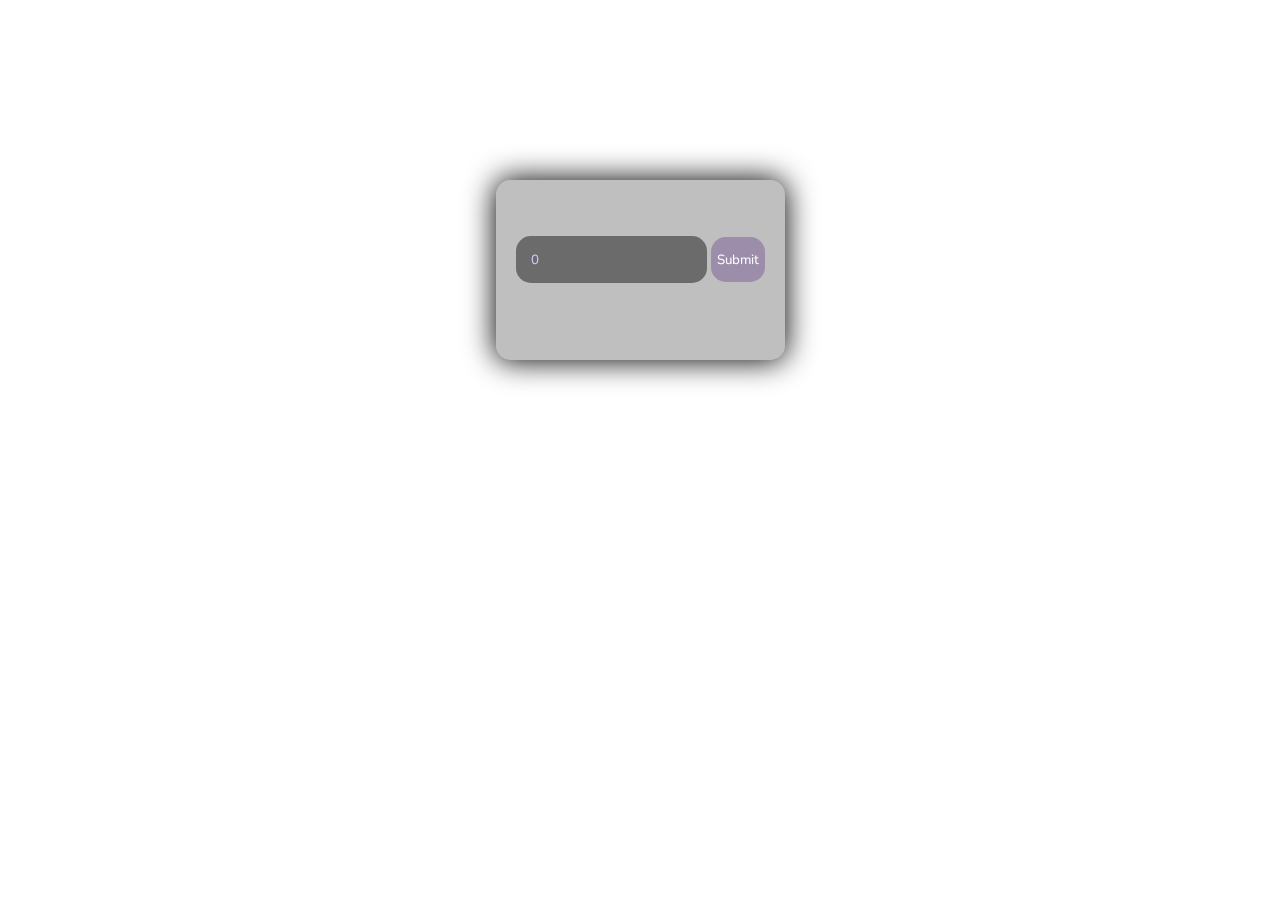
<file: palindrome/index.html>
<!DOCTYPE html>
<html lang="en" dir="ltr">
  <head>

    <meta charset="utf-8">
    <link rel="stylesheet" href="style.css">
    <script src="script.js" defer charset="utf-8"></script>
    <link rel="preconnect" href="https://fonts.googleapis.com">
<link rel="preconnect" href="https://fonts.gstatic.com" crossorigin>
<link href="https://fonts.googleapis.com/css2?family=Noto+Sans+Mono:wght@600&family=Nunito:wght@660&display=swap" rel="stylesheet">

    <title>pallindrome number checker</title>
  </head>
  <body>
    <div id = "cont">
      <div id = "conta">
        <input type="number" name="hm" value="0" id = "inp">
        <button id = "btn" type="button" onclick="btn()" name="button">Submit</button>
      </div>
    </div>
  </body>
</html>
</file>
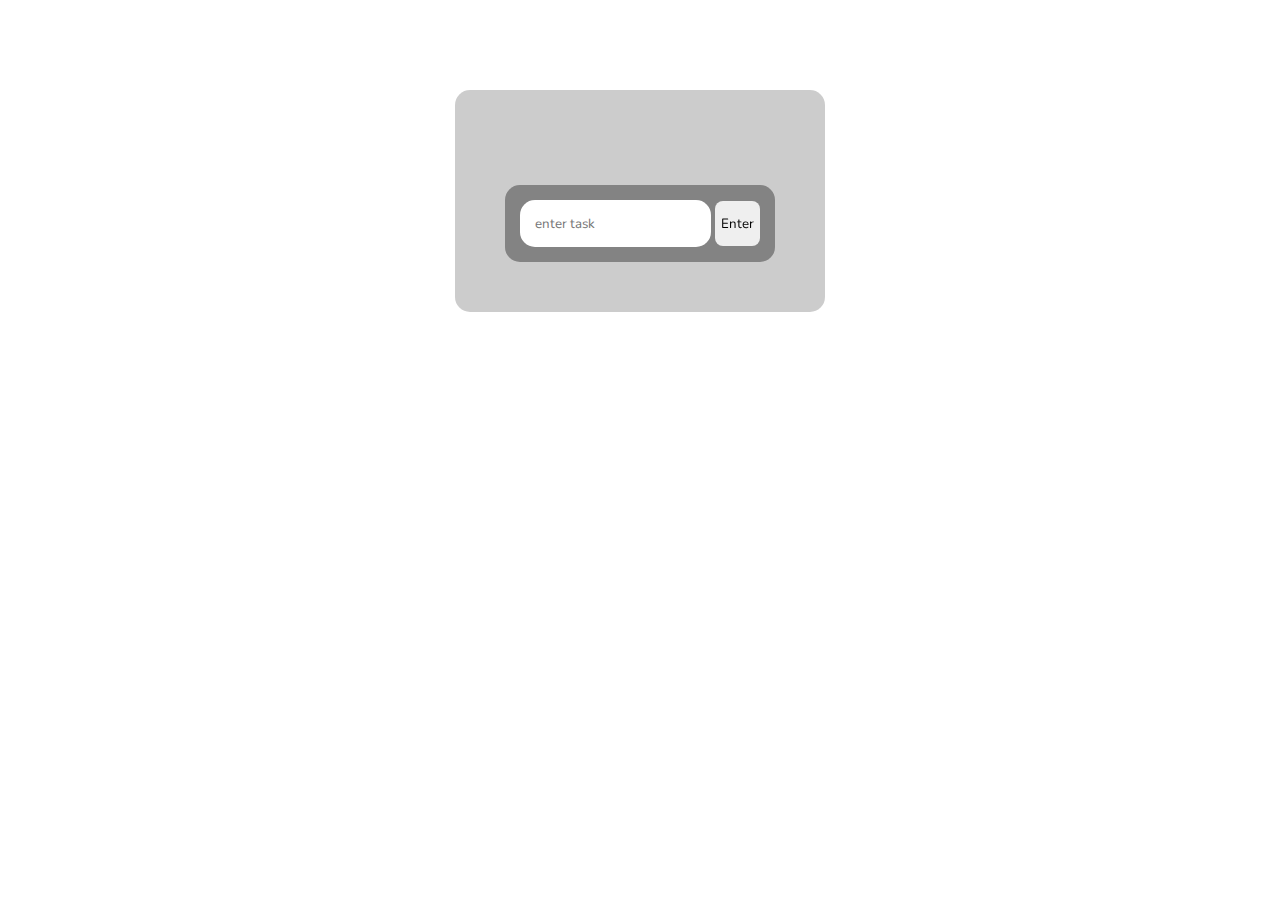
<file: todo/index.html>
<!DOCTYPE html>
<html lang="en" dir="ltr">
  <head>
    <meta charset="utf-8">
    <title>to do creator</title>
    <link rel="stylesheet" href="style.css">
    <script src="script.js" defer charset="utf-8"></script>
    <link rel="preconnect" href="https://fonts.googleapis.com">
    <link rel="preconnect" href="https://fonts.gstatic.com" crossorigin>
    <link href="https://fonts.googleapis.com/css2?family=Noto+Sans+Mono:wght@600&family=Nunito:wght@660&display=swap" rel="stylesheet">
  </head>
  <body>
    <div id = "container">
      <div id = "cont">
        <div id = "table">

        </div>
        <div id="appender">
          <input id="inp" type="text" name="hmm" value = "" placeholder="enter task">
          <button onclick="sub()" id="btn" type="button" name="button">Enter</button>
        </div>
      </div>
    </div>
  </body>
</html>
</file>
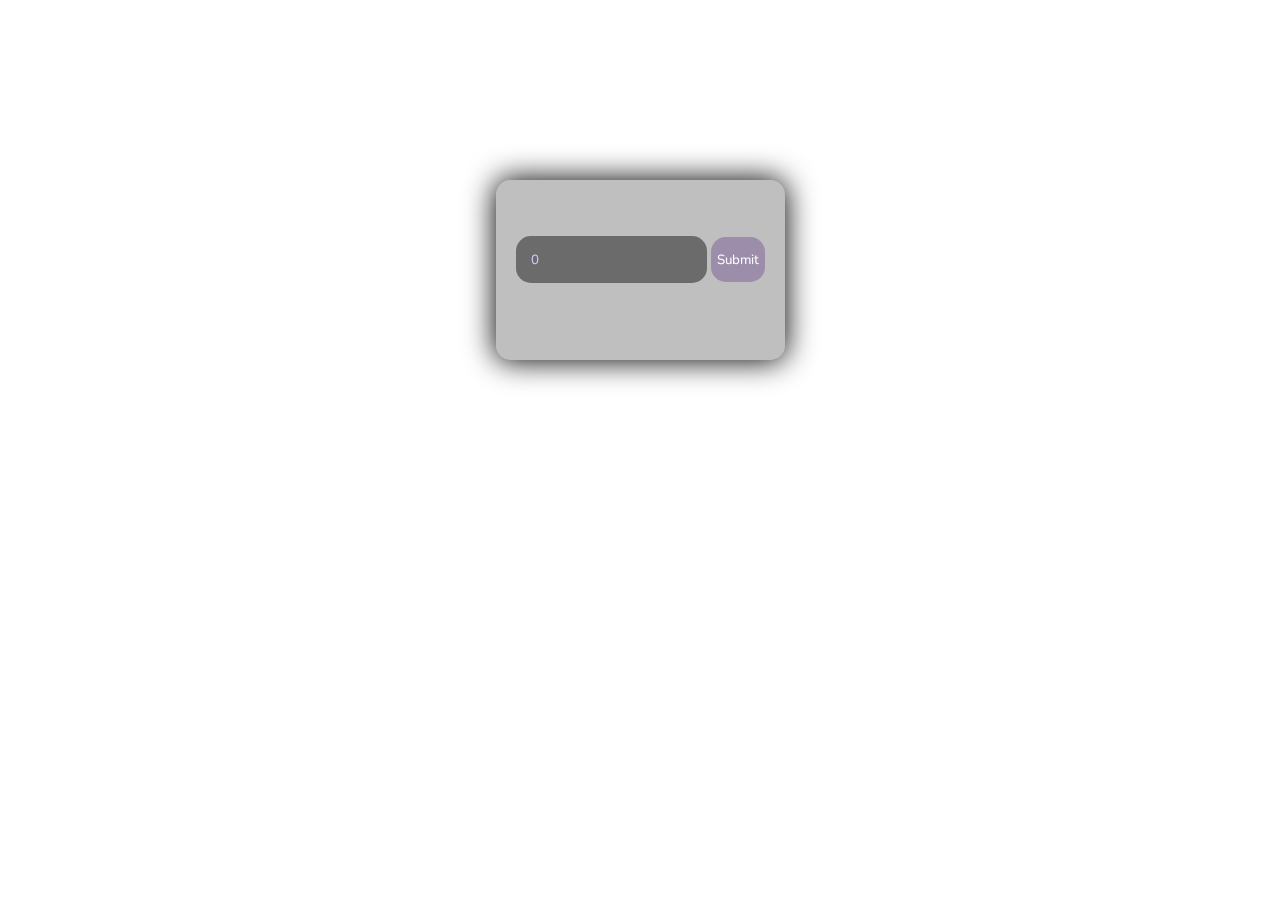
<file: palindrome/pallindrome.html>
<!DOCTYPE html>
<html lang="en" dir="ltr">
  <head>

    <meta charset="utf-8">
    <link rel="preconnect" href="https://fonts.googleapis.com">
<link rel="preconnect" href="https://fonts.gstatic.com" crossorigin>
<link href="https://fonts.googleapis.com/css2?family=Noto+Sans+Mono:wght@600&family=Nunito:wght@660&display=swap" rel="stylesheet">
<style>
  #cont{
    display: flex;
    justify-content: center;
    margin-top: 20vh;
    height: 20vh;
  }

  body{
    font-family: 'Noto Sans Mono', monospace;
    font-family: 'Nunito', sans-serif;

  }

  #conta{
    background-color: rgba(0, 0, 0, 0.25);
    backdrop-filter: blur(3px);
    box-shadow: 0px 0px 30px 1px rgba(0 0 0 /99%);
    border: none;
    padding: 20px;
    border-radius: 15px;

  }

  #inp{
    font-family: 'Noto Sans Mono', monospace;
    font-family: 'Nunito', sans-serif;

    margin-top: 4vh;
    height: 5vh;
    border: none;
    border-radius: 15px;
    padding-inline-start: 15px;
    color: rgb(204, 207, 255);
    background-color: rgba(3, 19, 255,0.9);
    background-color: rgba(0, 0, 0, 0.25);
    backdrop-filter: blur(3px);

  }
  #inp:hover{
  background-color: rgba(0, 0, 0, 0.65);
  }

  #btn{
    font-family: 'Noto Sans Mono', monospace;
    font-family: 'Nunito', sans-serif;

    height: 5vh;
    border: none;
    border-radius: 15px;
    color: white;
    background-color: #9d45f5;
    background-color: rgba(195, 135, 255, 0.25);
    backdrop-filter: blur(3px);

  }

  #btn:hover{
    background-color: rgba(158, 63, 252, 0.55);
    transition: 1s;
  }

  </style>
    <title>pallindrome number checker</title>
  </head>
  <body>
    <div id = "cont">
      <div id = "conta">
        <input type="number" name="hm" value="0" id = "inp">
        <button id = "btn" type="button" onclick="btn()" name="button">Submit</button>
      </div>
    </div>
    <script defer>
      body = document.querySelector("body");
      url = 'https://source.unsplash.com/'+String(window.innerWidth)+"x"+String(window.innerHeight)+'/?math'
      body.style.backgroundImage = "url("+url+")"

      function check(n){
        n = String(n);
        newS = "";
        k = n.length;
        for (i = k-1; i>=0; i--){
          newS += n[i];
        }
        if (n == newS){
          return true;
        }
        else {
          return false;
        }
      }

      function btn(){
        z = document.getElementById("inp");
        //alert(z.value)
        if (z.value != ""){
          res = check(z.value);
          alert(res);
        }
      }

    </script>
  </body>
</html>
</file>
<file: palindrome/style.css>
#cont{
  display: flex;
  justify-content: center;
  margin-top: 20vh;
  height: 20vh;
}

body{
  font-family: 'Noto Sans Mono', monospace;
  font-family: 'Nunito', sans-serif;

}

#conta{
  background-color: rgba(0, 0, 0, 0.25);
  backdrop-filter: blur(3px);
  box-shadow: 0px 0px 30px 1px rgba(0 0 0 /99%);
  border: none;
  padding: 20px;
  border-radius: 15px;

}

#inp{
  font-family: 'Noto Sans Mono', monospace;
  font-family: 'Nunito', sans-serif;

  margin-top: 4vh;
  height: 5vh;
  border: none;
  border-radius: 15px;
  padding-inline-start: 15px;
  color: rgb(204, 207, 255);
  background-color: rgba(3, 19, 255,0.9);
  background-color: rgba(0, 0, 0, 0.25);
  backdrop-filter: blur(3px);

}
#inp:hover{
background-color: rgba(0, 0, 0, 0.65);
}

#btn{
  font-family: 'Noto Sans Mono', monospace;
  font-family: 'Nunito', sans-serif;

  height: 5vh;
  border: none;
  border-radius: 15px;
  color: white;
  background-color: #9d45f5;
  background-color: rgba(195, 135, 255, 0.25);
  backdrop-filter: blur(3px);

}

#btn:hover{
  background-color: rgba(158, 63, 252, 0.55);
  transition: 1s;
}
</file>
<file: todo/style.css>
#container {
   display: flex;
   justify-content: center;
   margin-top: 10vh;
}

#cont {
  background-color: black;
  padding: 50px;
  background-color: rgba(0, 0, 0, 0.2);
  border: none;
  backdrop-filter: blur(5px);
  border-radius: 15px;
}

#appender {
  margin-top: 5vh;
  background-color: red;
  padding: 15px;
  background-color: rgba(0, 0, 0, 0.2);
  border: none;
  backdrop-filter: blur(5px);
  border-radius: 15px;
}


#inp {
  height: 5vh;
  border: none;
  font-family: 'Noto Sans Mono', monospace;
  font-family: 'Nunito', sans-serif;
  border-radius: 15px;
  padding-inline-start: 15px;

}

#btn {
  font-family: 'Noto Sans Mono', monospace;
  font-family: 'Nunito', sans-serif;
  height: 5vh;
  border: none;
  border-radius: 8px;
}

#table {
  width: 100%;
  height: 30vh;
  background-color: white;
  border: none;
  height: fit-content;
  border-radius: 15px;
  background-color: black;
}

#tasks{
  padding-top: 2px;
  padding-left: 20px;
  color: white;
  padding-bottom: 2px;





}
</file>
